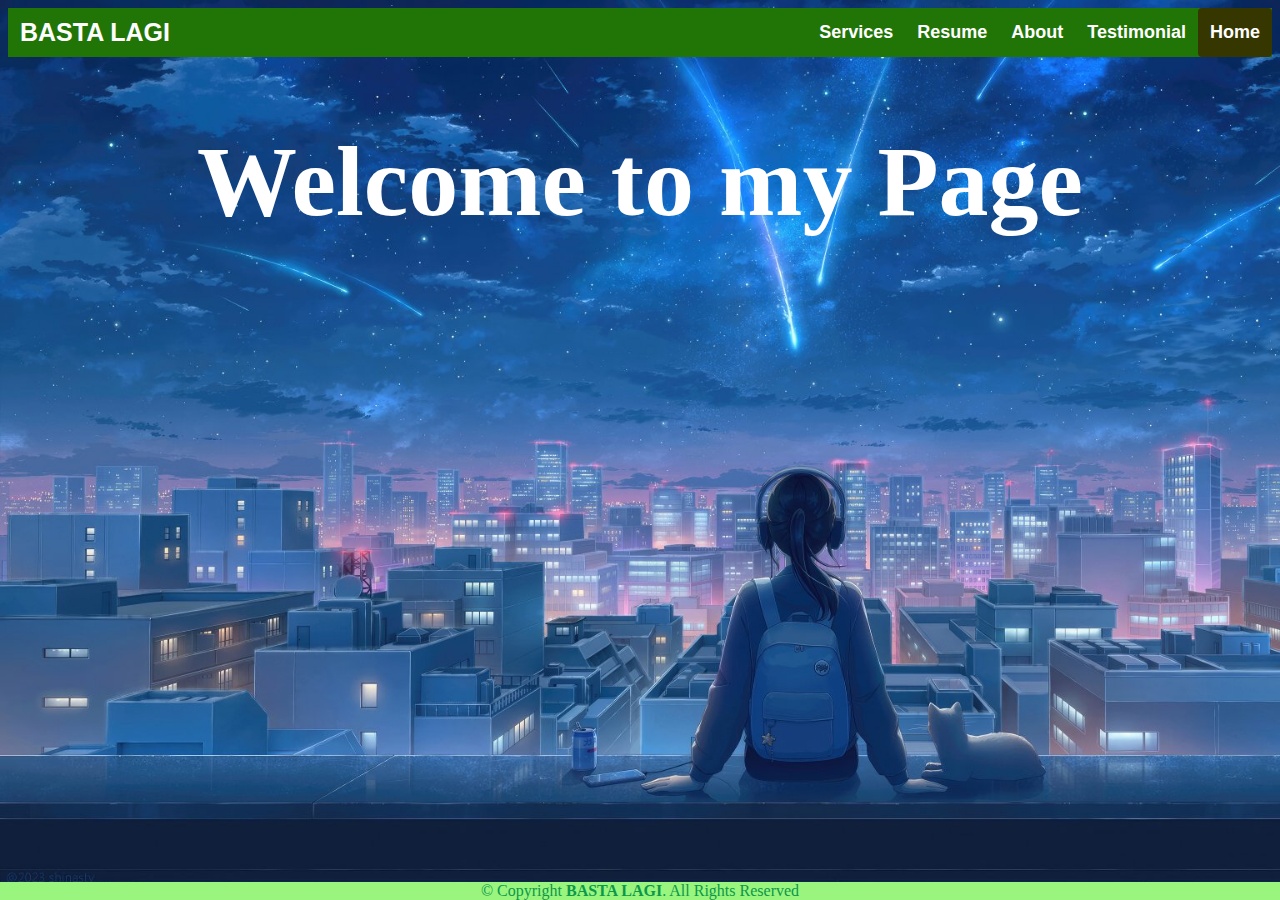
<file: index.html>
</head>
    <title>BASTA LAGI </title>
    <link rel="stylesheet" type="text/css" href="style.css" media="screen">
    </head>
    
    
    <body data-new-gr-c-s-check-loaded="14.1195.0" data-gr-ext-installed="">
        <header>
            <div class="header">
                <div class="header-Left">
                    <a href="index.html" class="logo">BASTA LAGI</a>
                </div>
            <div class="header-Right">
                <a href="Services.html">Services</a>
                <a href="resume.html">Resume</a>
                <a href="About.html">About</a>
                 <a href="Testimonial.html">Testimonial</a>
                <a class="active" href="index.html">Home</a>
            </div>
        </div>
    
        </header>
    
        <section>
               <h1 id="Welcome">Welcome to my Page</h1>
        </section>
    
        <footer class="">
            <div class="footer">
                © Copyright <strong><span>BASTA LAGI</span></strong>. All Rights Reserved
            </div>
        </footer>
    
    
    
    </body>
</file>
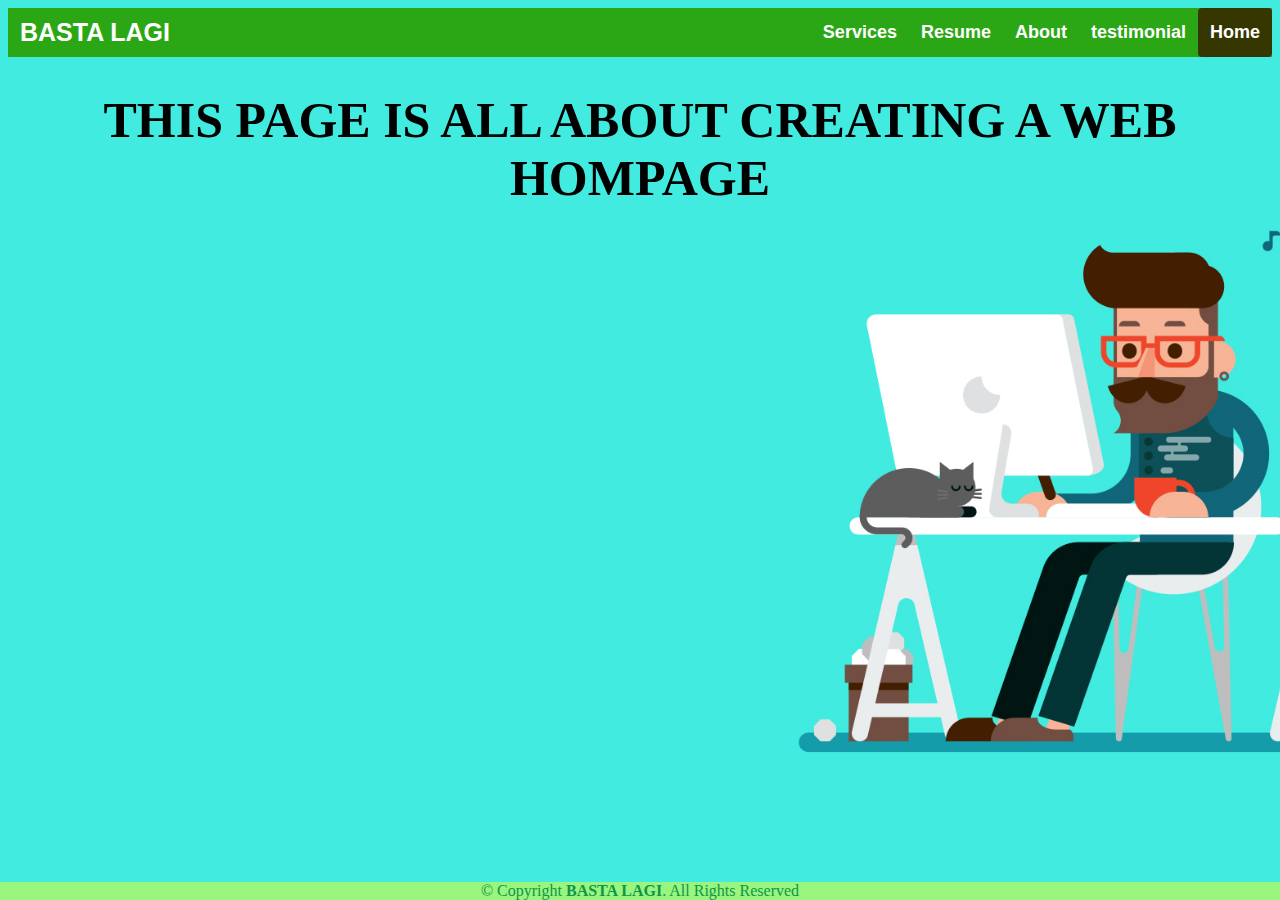
<file: About.html>
</head>
    <title>BASTA LAGI </title>
    <link rel="stylesheet" type="text/css" href="About-style (2).css" media="screen">
    </head>
    
    
    <body data-new-gr-c-s-check-loaded="14.1195.0" data-gr-ext-installed="">
        <header>
            <div class="header">
                <div class="header-Left">
                    <a href="index.html" class="logo">BASTA LAGI</a>
                </div>
            <div class="header-Right">
                <a href="services.html">Services</a>
                <a href="resume.html">Resume</a>
                <a href="about.html">About</a>
                 <a href="Testimonial.html">testimonial</a>
                <a class="active" href="index.html">Home</a>
            </div>
        </div>
    
        </header>
    
        <section>
               <h1>THIS PAGE IS ALL ABOUT CREATING A WEB HOMPAGE </h1>
        </section>
    
        <footer class="">
            <div class="footer">
                © Copyright <strong><span>BASTA LAGI</span></strong>. All Rights Reserved
            </div>
        </footer>
    
    
    
    </body>
</file>
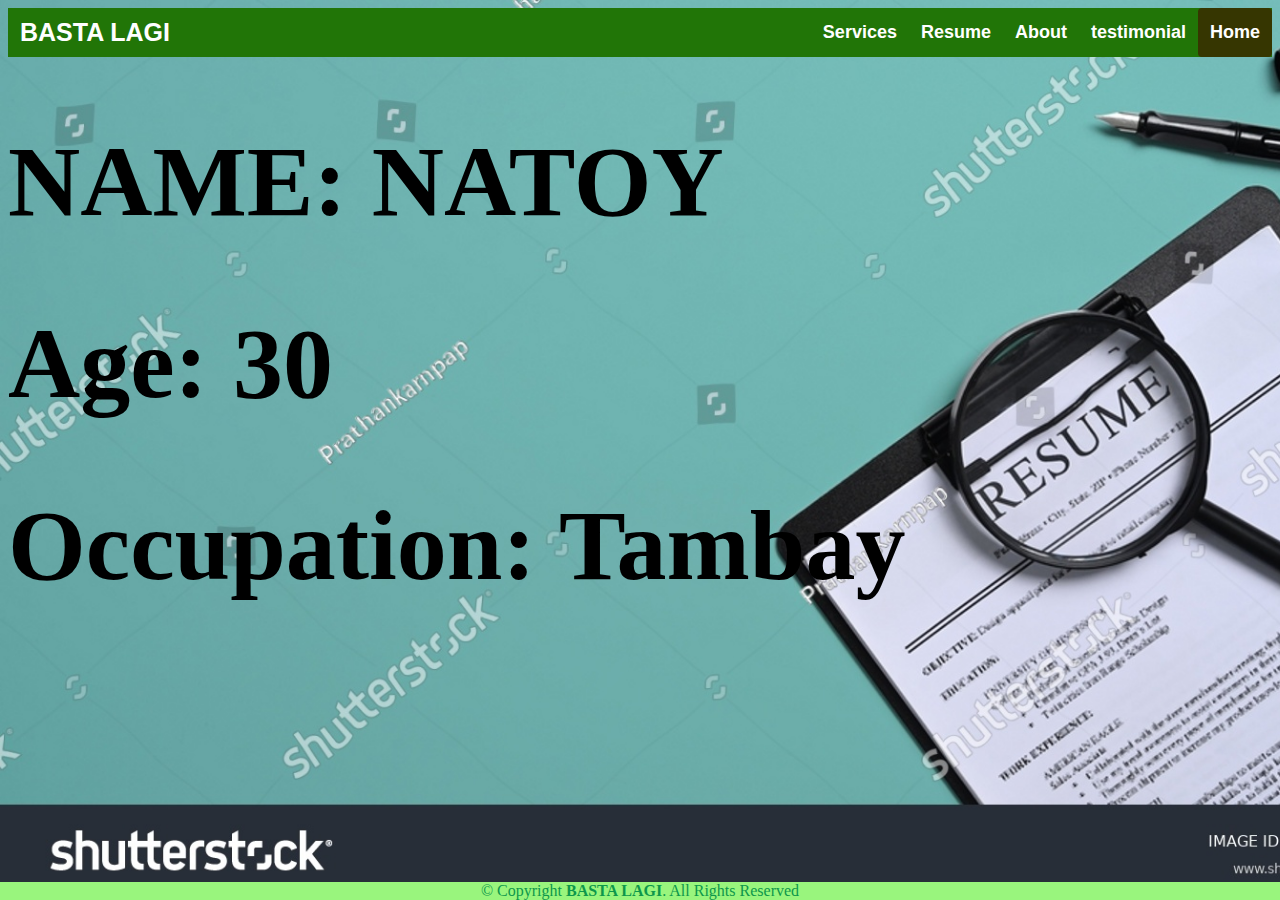
<file: resume.html>
</head>
    <title>BASTA LAGI </title>
    <link rel="stylesheet" type="text/css" href="Resume-style.css" media="screen">
    </head>
    
    
    <body data-new-gr-c-s-check-loaded="14.1195.0" data-gr-ext-installed="">
        <header>
            <div class="header">
                <div class="header-Left">
                    <a href="index.html" class="logo">BASTA LAGI</a>
                </div>
            <div class="header-Right">
                <a href="services.html">Services</a>
                <a href="resume.html">Resume</a>
                <a href="about.html">About</a>
                 <a href="Testimonial.html">testimonial</a>
                <a class="active" href="index.html">Home</a>
            </div>
        </div>
    
        </header>
    
        <section>
               <h1>NAME: NATOY</h1>
        <h1>Age: 30</h1>
        <h1>Occupation: Tambay</h1>
            </section>
    
        <footer class="">
            <div class="footer">
                © Copyright <strong><span>BASTA LAGI</span></strong>. All Rights Reserved
            </div>
        </footer>
    
    
    
    </body>
</file>
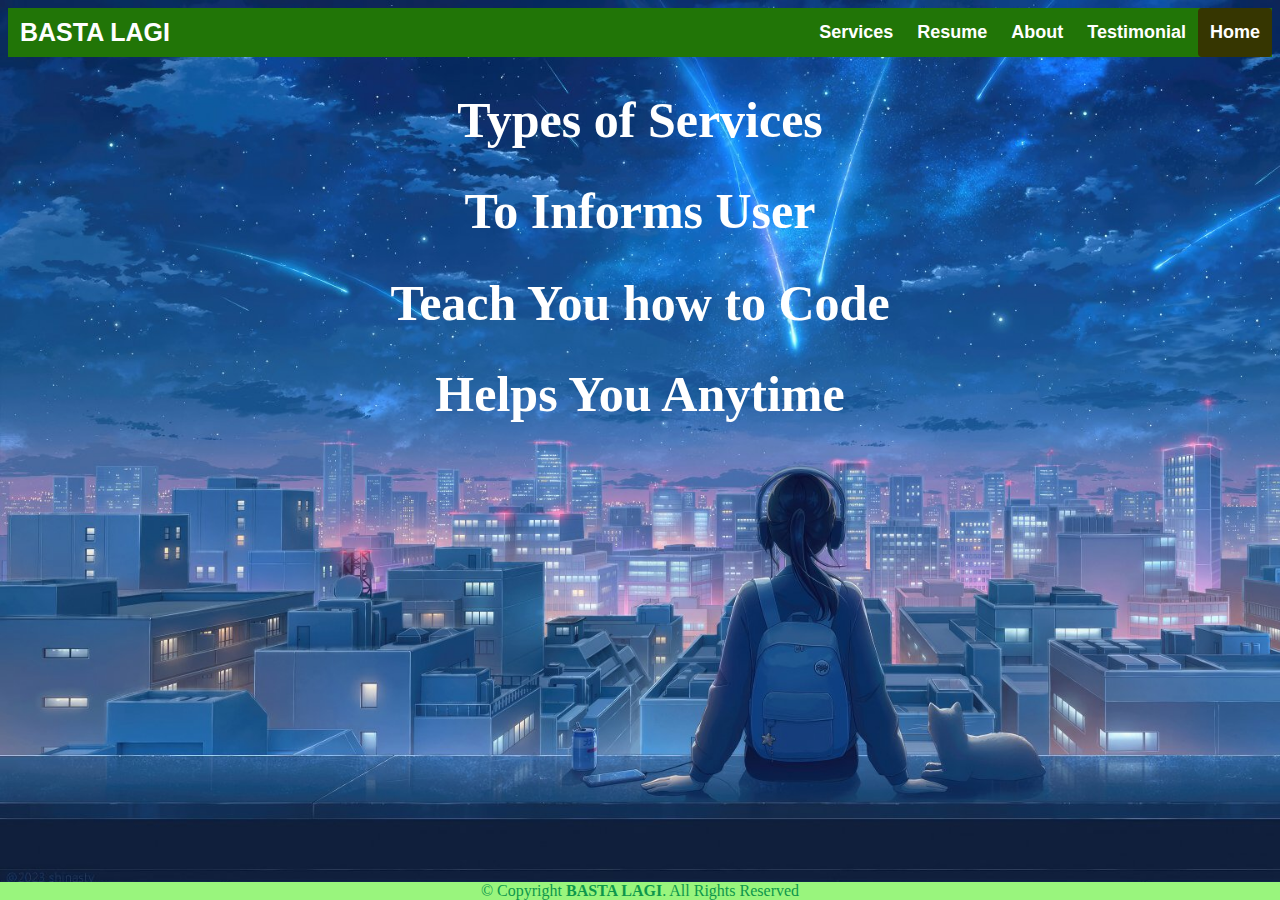
<file: Services.html>
</head>
    <title>BASTA LAGI </title>
    <link rel="stylesheet" type="text/css" href="Services-style.css" media="screen">
    </head>
    
    
    <body data-new-gr-c-s-check-loaded="14.1195.0" data-gr-ext-installed="">
        <header>
            <div class="header">
                <div class="header-Left">
                    <a href="index.html" class="logo">BASTA LAGI</a>
                </div>
            <div class="header-Right">
                <a href="Services.html">Services</a>
                <a href="resume.html">Resume</a>
                <a href="About.html">About</a>
                 <a href="Testimonial.html">Testimonial</a>
                <a class="active" href="index.html">Home</a>
            </div>
        </div>
    
        </header>
    
        <section>
               <h1 id="bira">Types of Services</h1>
        </section>
    <section><body>
        <h1>To Informs User</h1>
        <h1>Teach You how to Code</h1>
        <h1>Helps You Anytime</h1>
    </body>

    </section>
        <footer class="">
            <div class="footer">
                © Copyright <strong><span>BASTA LAGI</span></strong>. All Rights Reserved
            </div>
        </footer>
    
    
    
    </body>
</file>
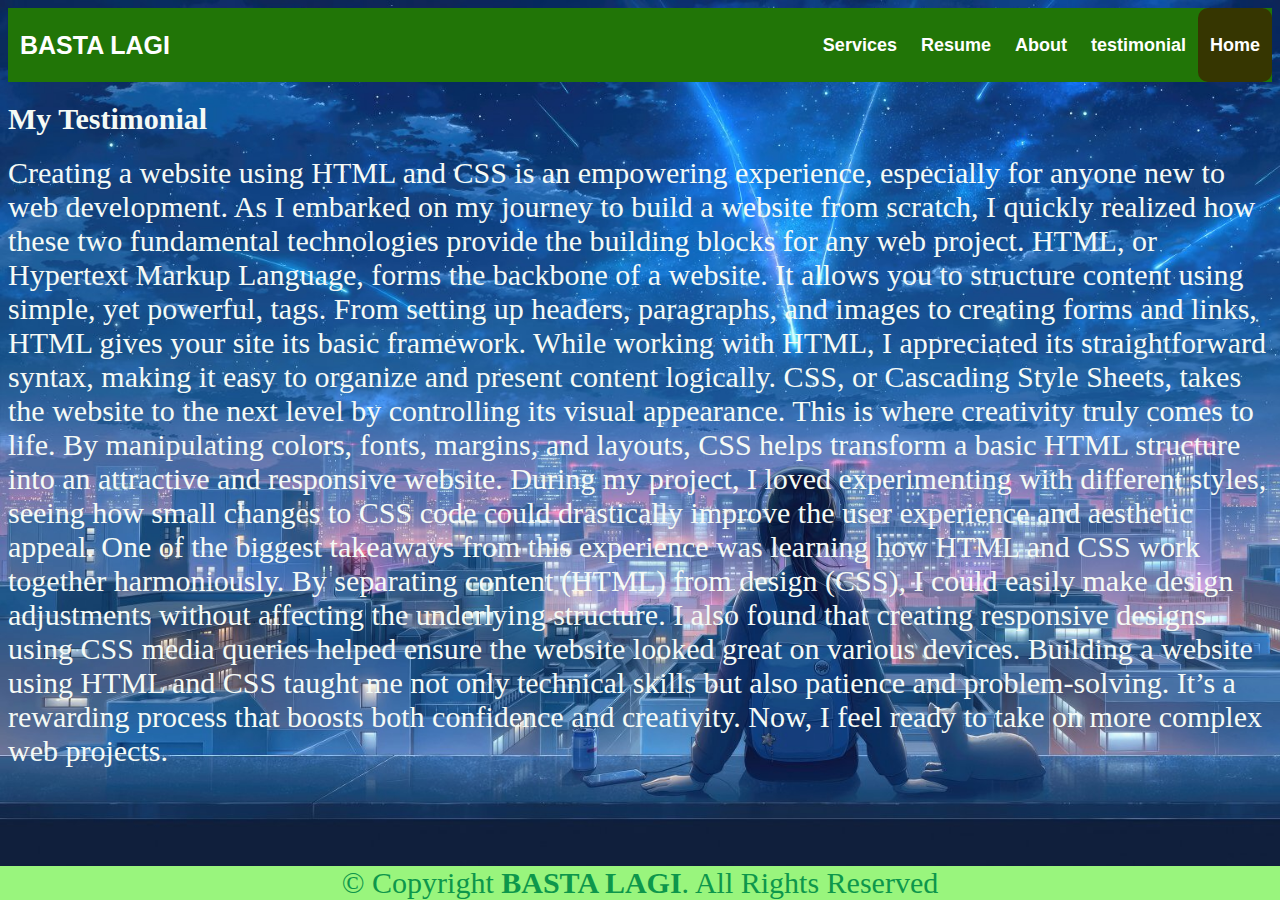
<file: Testimonial.html>
</head>
    <title>BASTA LAGI </title>
    <link rel="stylesheet" type="text/css" href="Testimonial-style.css" media="screen">
    </head>
    
    
    <body data-new-gr-c-s-check-loaded="14.1195.0" data-gr-ext-installed="">
        <header>
            <div class="header">
                <div class="header-Left">
                    <a href="index.html" class="logo">BASTA LAGI</a>
                </div>
            <div class="header-Right">
                <a href="services.html">Services</a>
                <a href="resume.html">Resume</a>
                <a href="about.html">About</a>
                 <a href="Testimonial.html">testimonial</a>
                <a class="active" href="index.html">Home</a>
            </div>
        </div>
    
        </header>
    
        <section>
               <h1>My Testimonial</h1>
               
        </section>
         <section>
            <body>
                
                
                Creating a website using HTML and CSS is an empowering experience, especially for 
                anyone new to web development.
                 As I embarked on my journey to build a website from scratch, 
                 I quickly realized how these two fundamental technologies provide the 
                 building blocks for any web project.
                 HTML, or Hypertext Markup Language, forms the backbone of a website. 
                 It allows you to structure content using simple, yet powerful, tags.
                 From setting up headers, paragraphs, and images to creating forms and links,
                 HTML gives your site its basic framework. While working with HTML, I appreciated its straightforward 
                 syntax, making it easy to organize and present content logically.
                 CSS, or Cascading Style Sheets, takes the website to the next level by controlling its visual appearance. 
                 This is where creativity truly comes to life. By manipulating colors, fonts, margins, and layouts, CSS helps transform a
                 basic HTML structure into an attractive and responsive website. 
                 During my project, I loved experimenting with different styles, seeing how small 
                 changes to CSS code could drastically improve the user experience and aesthetic appeal.
                 One of the biggest takeaways from this experience was learning how HTML and CSS
                 work together harmoniously. By separating content (HTML) from design (CSS), I could easily
                 make design adjustments without affecting the underlying structure. I also found that creating 
                 responsive designs using CSS media queries helped ensure the website looked great on various devices.
                 Building a website using HTML and CSS taught me not only technical skills but also patience
                 and problem-solving. It’s a rewarding process that boosts both confidence and creativity. 
                 Now, I feel ready to take on more complex web projects.

            </body>
         </section>
        <footer class="">
            <div class="footer">
                © Copyright <strong><span>BASTA LAGI</span></strong>. All Rights Reserved
            </div>
        </footer>
    
    
    
    </body>
</file>
<file: style.css>
body{
    background-image: url("Photo/bgphoto.jpeg");
    background-repeat: no-repeat;
    background-size: cover;
}
h1{
    color: rgb(60, 179, 113), blue;
    text-align: center;
    font-family: Cambria, Cochin, Georgia, Times, 'Times New Roman', serif;
    font-size: 100px;
    
}.header {
    overflow: hidden;
    background-color: rgb(33, 117, 7);
    /*padding: 20px 10px;*/
  }
  
  .header img{
    height: 50px;
    width: 50px;
  }
  
  
  /* Style the header links */
  .header a {
    float: left;
    color: white;
    text-align: center;
    padding: 12px;
    text-decoration: none;
    font-size: 18px;
    line-height: 25px;
    border-radius: 4px;
    font-family: Arial, Helvetica, sans-serif;
    font-weight: bold;
  }
  
  /* Style the logo link (notice that we set the same value of line-height and font-size to prevent the header to increase when the font gets bigger */
  .header a.logo {
    font-size: 25px;
    font-weight: bold;
    font-family: Arial, Helvetica, sans-serif;
  }
  
  /* Change the background color on mouse-over */
  .header a:hover {
    background-color: rgb(88, 3, 3);
    color: White;
  }
  
  .header a.active {
    background-color: rgb(54, 54, 1);
    color: white;
  }
  
  /* Float the link section to the right */
  .header-Right {
    float: right;
  }

  .footer{
    position:fixed;
    left: 0;
    bottom: 0;
    width: 100%;
    background-color: rgb(153, 245, 125);
    color: rgb(13, 151, 75);
    text-align: center;
  }
  #content{
    color: maroon;
    text-align: justify;
    font-family: Cambria, Cochin, Georgia, Times, 'Times New Roman', serif;
    font-size: 75px;
  }


#welcome
  {
    color: white;
  }
</file>
<file: About-style (2).css>
body{
    background-image: url("Photo/bgphoto3.jpg");
    background-repeat: no-repeat;
    background-size: cover;
}
h1{
    color: rgb(126, 136, 130), blue;
    text-align: center;
    font-family: Cambria, Cochin, Georgia, Times, 'Times New Roman', serif;
    font-size: 50px;
}.header {
    overflow: hidden;
    background-color: rgb(43, 167, 21);
    /*padding: 20px 10px;*/
  }
  
  .header img{
    height: 50px;
    width: 50px;
  }
  
  
  /* Style the header links */
  .header a {
    float: left;
    color: white;
    text-align: center;
    padding: 12px;
    text-decoration: none;
    font-size: 18px;
    line-height: 25px;
    border-radius: 4px;
    font-family: Arial, Helvetica, sans-serif;
    font-weight: bold;
  }
  
  /* Style the logo link (notice that we set the same value of line-height and font-size to prevent the header to increase when the font gets bigger */
  .header a.logo {
    font-size: 25px;
    font-weight: bold;
    font-family: Arial, Helvetica, sans-serif;
  }
  
  /* Change the background color on mouse-over */
  .header a:hover {
    background-color: rgb(88, 3, 3);
    color: White;
  }
  .header-Right a:hover{
    background-color: brown;
    color: white;
  }
  .header a.active {
    background-color: rgb(54, 54, 1);
    color: white;
  }
  
  /* Float the link section to the right */
  .header-Right {
    float: right;
  }

  .footer{
    position:fixed;
    left: 0;
    bottom: 0;
    width: 100%;
    background-color: rgb(153, 245, 125);
    color: rgb(13, 151, 75);
    text-align: center;
  }
  #content{
    color: maroon;
    text-align: justify;
    font-family: Cambria, Cochin, Georgia, Times, 'Times New Roman', serif;
    font-size: 75px;
  }
</file>
<file: Resume-style.css>
body{
    background-image: url("Photo/bgphoto2.jpg");
    background-repeat: no-repeat;
    background-size: cover;
}
h1{
    color: rgb(60, 179, 113), blue;
    text-align: left;
    font-family: Cambria, Cochin, Georgia, Times, 'Times New Roman', serif;
    font-size: 100px;
}.header {
    overflow: hidden;
    background-color: rgb(33, 117, 7);
    /*padding: 20px 10px;*/
  }
  
  .header img{
    height: 50px;
    width: 50px;
  }
  
  
  /* Style the header links */
  .header a {
    float: left;
    color: white;
    text-align: center;
    padding: 12px;
    text-decoration: none;
    font-size: 18px;
    line-height: 25px;
    border-radius: 4px;
    font-family: Arial, Helvetica, sans-serif;
    font-weight: bold;
  }
  
  /* Style the logo link (notice that we set the same value of line-height and font-size to prevent the header to increase when the font gets bigger */
  .header a.logo {
    font-size: 25px;
    font-weight: bold;
    font-family: Arial, Helvetica, sans-serif;
  }
  
  /* Change the background color on mouse-over */
  .header a:hover {
    background-color: rgb(88, 3, 3);
    color: White;
  }
  .header-Right a:hover{
    background-color: brown;
    color: white;
  }
  .header a.active {
    background-color: rgb(54, 54, 1);
    color: white;
  }
  
  /* Float the link section to the right */
  .header-Right {
    float: right;
  }

  .footer{
    position:fixed;
    left: 0;
    bottom: 0;
    width: 100%;
    background-color: rgb(153, 245, 125);
    color: rgb(13, 151, 75);
    text-align: center;
  }
  #content{
    color: maroon;
    text-align: justify;
    font-family: Cambria, Cochin, Georgia, Times, 'Times New Roman', serif;
    font-size: 75px;
  }
</file>
<file: Services-style.css>
body{
    background-image: url("Photo/bgphoto.jpeg");
    background-repeat: no-repeat;
    background-size: cover;
    color: white;
}
h1{
    color: rgb(60, 179, 113), blue;
    text-align: center;
    font-family: Cambria, Cochin, Georgia, Times, 'Times New Roman', serif;
    font-size: 50px;
}.header {
    overflow:hidden;
    background-color: rgb(33, 117, 7);
    /*padding: 20px 10px;*/
  }
  
  .header img{
    height: 50px;
    width: 50px;
  }
  
  
  /* Style the header links */
  .header a {
    float: left;
    color: white;
    text-align: center;
    padding: 12px;
    text-decoration: none;
    font-size: 18px;
    line-height: 25px;
    border-radius: 4px;
    font-family: Arial, Helvetica, sans-serif;
    font-weight: bold;
  }
  
  /* Style the logo link (notice that we set the same value of line-height and font-size to prevent the header to increase when the font gets bigger */
  .header a.logo {
    font-size: 25px;
    font-weight: bold;
    font-family: Arial, Helvetica, sans-serif;
  }
  
  /* Change the background color on mouse-over */
  .header a:hover {
    background-color: rgb(88, 3, 3);
    color: White;
  }
 
  
  
  .header a.active {
    background-color: rgb(54, 54, 1);
    color: white;
  }
  
  /* Float the link section to the right */
  .header-Right {
    float: right;
  }

  .footer{
    position:fixed;
    left: 0;
    bottom: 0;
    width: 100%;
    background-color: rgb(153, 245, 125);
    color: rgb(13, 151, 75);
    text-align: center;
  }
  #content{
    color: maroon;
    text-align: justify;
    font-family: Cambria, Cochin, Georgia, Times, 'Times New Roman', serif;
    font-size: 75px;
  }
</file>
<file: Testimonial-style.css>
body{
    background-image: url("Photo/bgphoto.jpeg");
    background-attachment: fixed;
    background-repeat: no-repeat;
    background-size: cover;
    color: #f5faf5;
    text-align: fixed;
    font-size: 30px;
    
}
  
  .header img{
    height: 50px;
    width: 50px;
  }
  h1{
    color: rgb(60, 179, 113), blue;
    text-align: left;
    font-family: Cambria, Cochin, Georgia, Times, 'Times New Roman', serif;
    font-size: 30px;
}
h2{
  color: #fcfafa;
  text-align: left;
  font-size: 30px;

}

.header {
    overflow: hidden;
    background-color: rgb(33, 117, 7);
    /*padding: 20px 10px;*/
  }
  
  /* Style the header links */
  .header a {
    float: left;
    color: white;
    text-align: center;
    padding: 12px;
    text-decoration: none;
    font-size: 18px;
    line-height: 50px;
    border-radius: 10px;
    font-family: Arial, Helvetica, sans-serif;
    font-weight: bold;
  }
  
  /* Style the logo link (notice that we set the same value of line-height and font-size to prevent the header to increase when the font gets bigger */
  .header a.logo {
    font-size: 25px;
    font-weight: bold;
    font-family: Arial, Helvetica, sans-serif;
  }
  
  /* Change the background color on mouse-over */
  .header a:hover {
    background-color: rgb(88, 3, 3);
    color: White;
  }
  
  .header a.active {
    background-color: rgb(54, 54, 1);
    color: white;
  }
  
  /* Float the link section to the right */
  .header-Right {
    float: right;
  }

  .footer{
    position:fixed;
    left: 0;
    bottom: 0;
    width: 100%;
    background-color: rgb(153, 245, 125);
    color: rgb(13, 151, 75);
    text-align: center;
  }
  #content{
    color: maroon;
    text-align: justify;
    font-family: Cambria, Cochin, Georgia, Times, 'Times New Roman', serif;
    font-size: 75px;
  }
</file>
